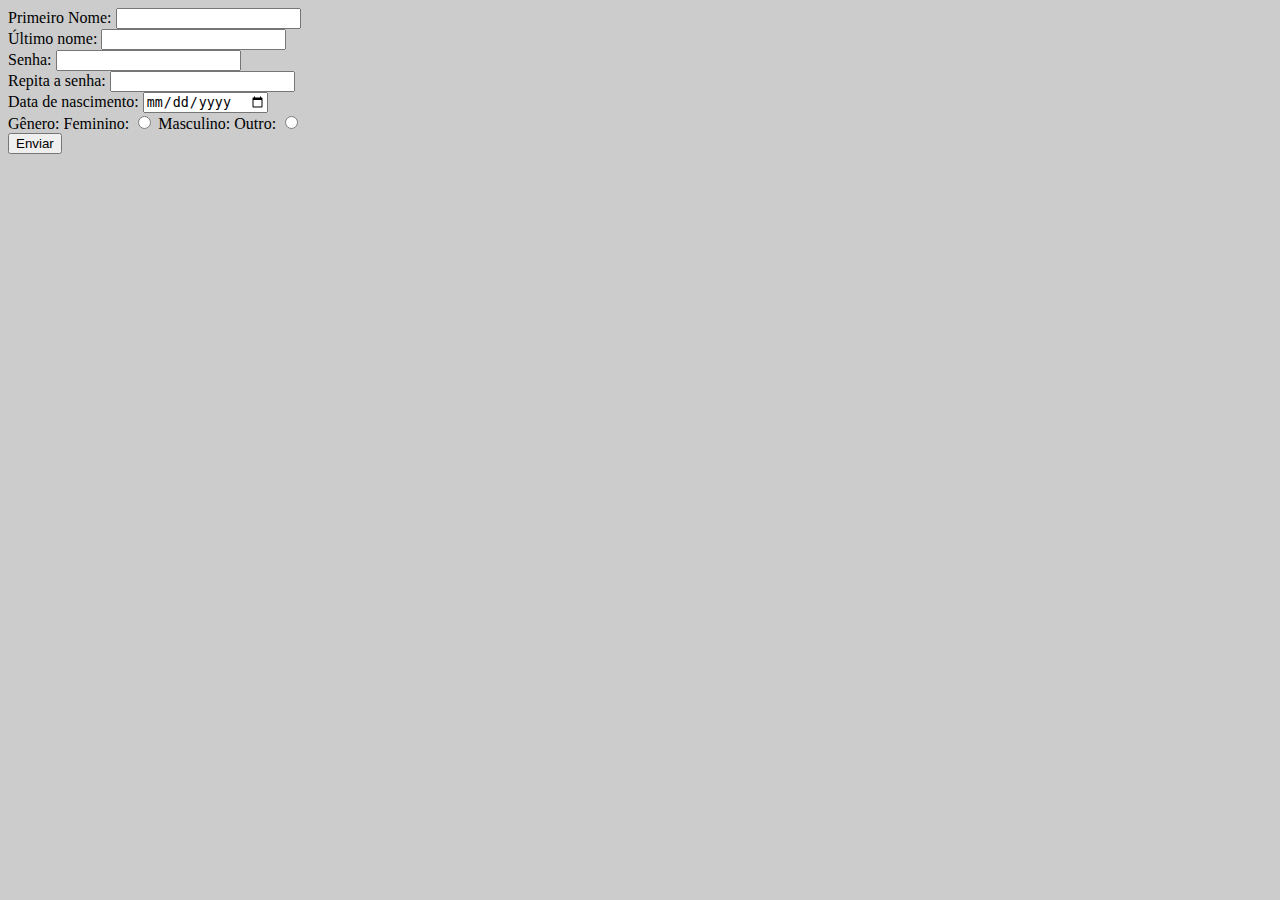
<file: exercicio_1/index.html>
<!DOCTYPE html>
<html lang="en">

<head>
    <meta charset="UTF-8">
    <meta name="viewport" content="width=device-width, initial-scale=1.0">
    <link rel="stylesheet" type="text/css" href="styles/main.css">
    <title>Document</title>
</head>

<body>
    <div class="container">
        <form method="post" class="form_content">
            <div>
                <label for="first_name">Primeiro Nome:</label>
                <input type="text" id="first_name" name="first_name">
            </div>

            <div>
                <label for="last_name">Último nome:</label>
                <input type="text" id="last_name" name="last_name">
            </div>

            <div>
                <label for="password">Senha:</label>
                <input type="password" id="password" name="password">
            </div>

            <div>
                <label for="repeat_password">Repita a senha:</label>
                <input type="password" id="repeat_password" name="repeat_password">
            </div>

            <div class="form_date">
                <label for="born_date">Data de nascimento:</label>
                <input type="date" id="born_date" name="born_date">
            </div>

            <div class="checkbox_form_content_label">
                <label for="gender">Gênero:</label>
                <label for="f_gender">Feminino:</label>
                <input type="radio" id="f_gender" name="gender" value="Feminino">

                <label for="m_gender">Masculino:</label>

                <label for="o_gender">Outro:</label>
                <input type="radio" id="o_gender" name="gender" value="Outro">

            </div>
            <div>
                <input type="submit" value="Enviar">
            </div>
        </form>
    </div>
</body>

</html>
</file>
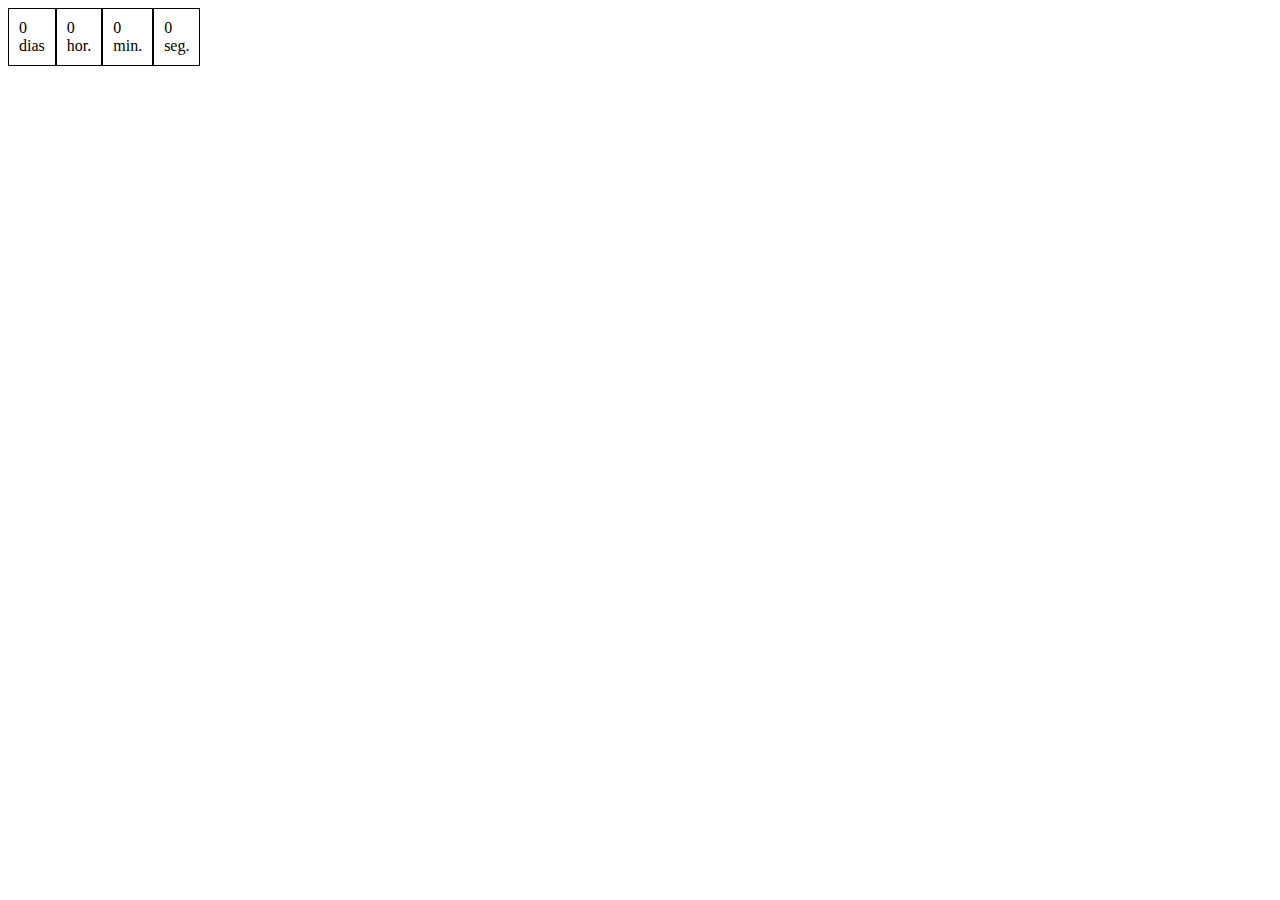
<file: exercicio_3/index.html>
<!DOCTYPE html>
<html data-wf-page="5f2afe106d5db42d905888c4" data-wf-site="5e04b62a4c88a6e33e577b6d">

<head>
    <link rel="stylesheet" type="text/css" href="css/index.css">
    <meta charset="utf-8">
    <title>countDown</title>
</head>

<body>
    <div class="countDown">
        <div class="countDown-item">
            <div class="countDown-number" id="countdown-day">0</div>
            <div class="countDown-number-subtitle">dias</div>
        </div>
        <div class="countDown-item">
            <div class="countDown-number" id="countdown-hours">0</div>
            <div class="countDown-number-subtitle">hor.</div>
        </div>
        <div class="countDown-item">
            <div class="countDown-number" id="countdown-minutes">0</div>
            <div class="countDown-number-subtitle">min.</div>
        </div>
        <div class="countDown-item">
            <div class="countDown-number" id="countdown-seconds">0</div>
            <div class="countDown-number-subtitle">seg.</div>
        </div>
    </div>
    <script src="js/index.js" type="text/javascript"></script>
</body>

</html>
</file>
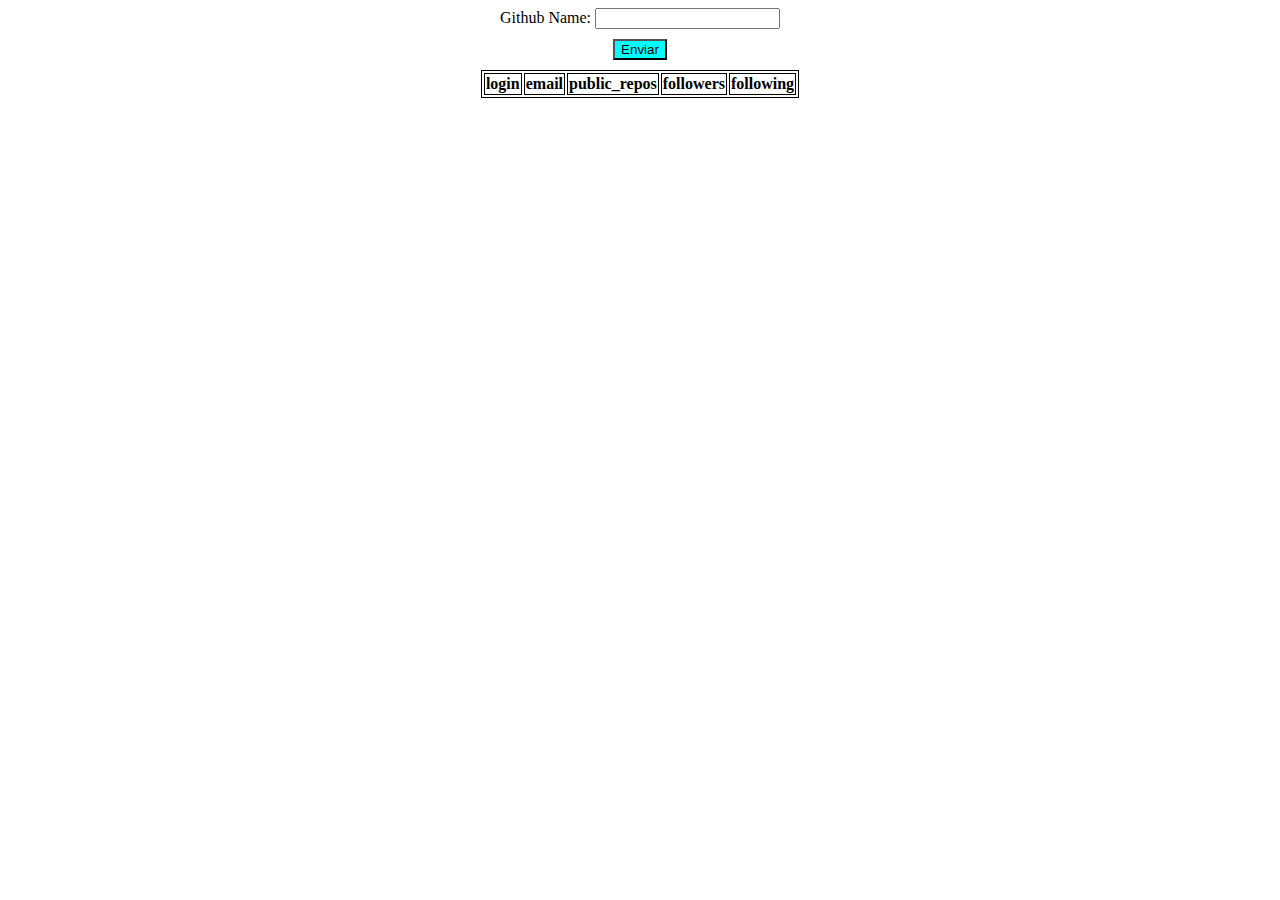
<file: exercicio_4/index.html>
<!DOCTYPE html>
<html lang="en">

<head>
    <meta charset="UTF-8">
    <meta name="viewport" content="width=device-width, initial-scale=1.0">
    <link rel="stylesheet" type="text/css" href="styles/index.css">
    <title>Document</title>
</head>

<body>
    <div class="container">
        <div>
            <label for="github_name">Github Name:</label>
            <input type="text" id="github_name" name="github_name">
        </div>
        <div>
            <p id="disable_text" hidden>Usuário não existe</p>
        </div>
        <div class="div_button">
            <input type="submit" value="Enviar" onclick=insertRow()>
        </div>

        <div>
            <table id="myTable" class="myTable">
                <thead>
                    <tr>
                        <th>login</th>
                        <th>email</th>
                        <th>public_repos</th>
                        <th>followers</th>
                        <th>following</th>
                    </tr>
                </thead>
                <tbody>
                </tbody>
            </table>
        </div>

    </div>
    <script src="js/index.js"></script>
</body>

</html>
</file>
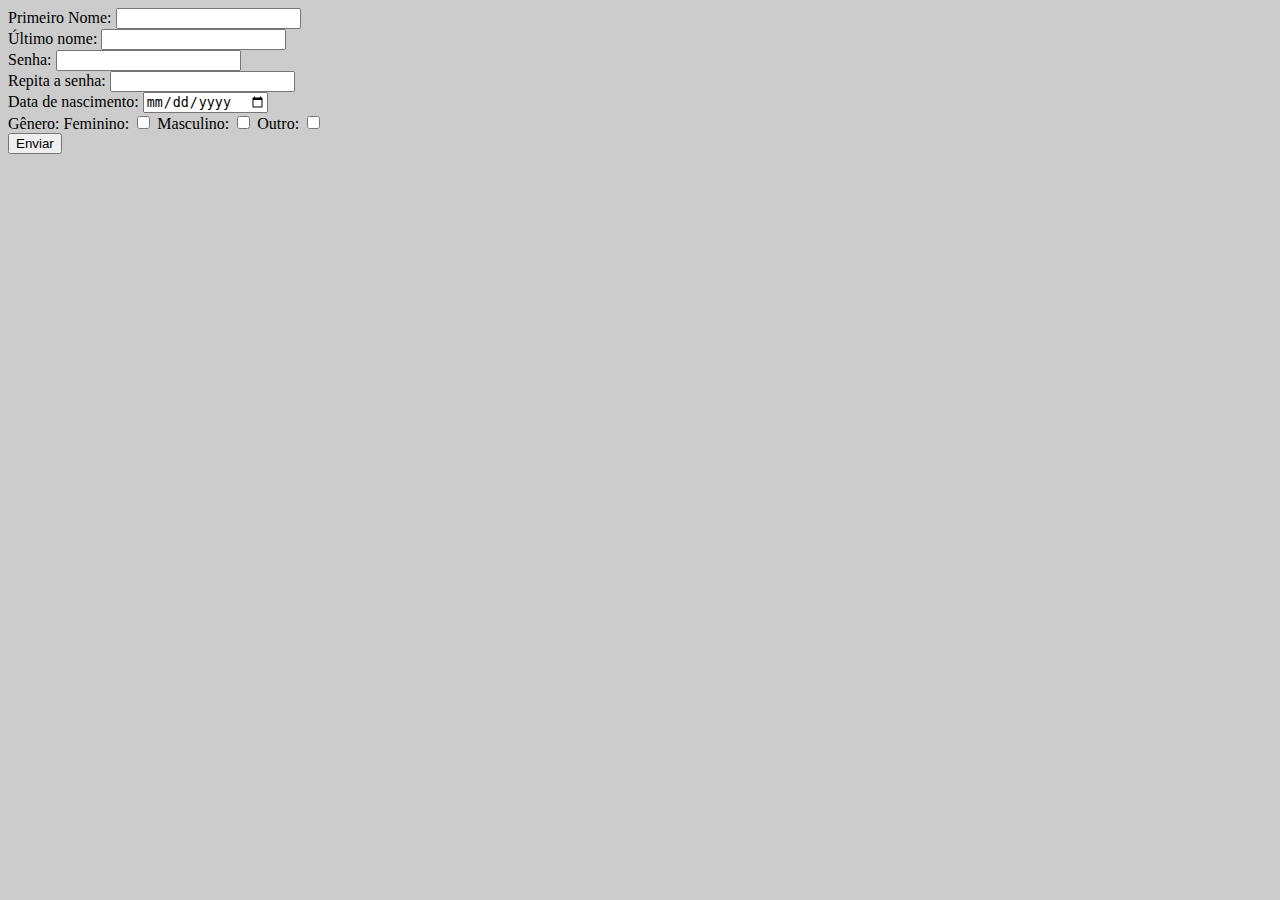
<file: exercicio_1/Formulário.html>
<!DOCTYPE html>
<html lang="en">
<head>
    <meta charset="UTF-8">
    <meta name="viewport" content="width=device-width, initial-scale=1.0">
    <link rel="stylesheet" type="text/css" href="styles/main.css">
    <title>Document</title>
</head>
<body>
    <div class="container">
        <form method="post" class="form_content">
            <div>
                <label for="first_name">Primeiro Nome:</label>
                <input type="text" id="first_name" name="first_name" >
            </div>
            <div>
                <label for="last_name">Último nome:</label>
                <input type="text" id="last_name" name="last_name" >
            </div>
            <div>
            <div>
                <label for="password">Senha:</label>
                <input type="password" id="password" name="password" >
            </div>
            <div>
                <label for="repeat_password">Repita a senha:</label>
                <input type="password" id="repeat_password" name="repeat_password" >
            </div>
                <label for="born_date">Data de nascimento:</label>
                <input type="date" id="born_date" name="born_date" >
            </div>
            <div>
                <div class="checkbox_form_content_label">
                        <label for="gender">Gênero:</label> 
                        <label for="f_gender">Feminino:</label>
                        <input type="checkbox" id="f_gender" name="f_gender" value="Feminino">
                        <label for="m_gender">Masculino:</label>
                        <input type="checkbox" id="m_gender" name="m_gender" value="Masculino">
                        <label for="o_gender">Outro:</label>
                        <input type="checkbox" id="o_gender" name="o_gender" value="Outro">
                </div>
            </div> 
            <div>
                <input type="submit" value="Enviar">
            </div>
        </form>
    </div>

</body>
</html>
</file>
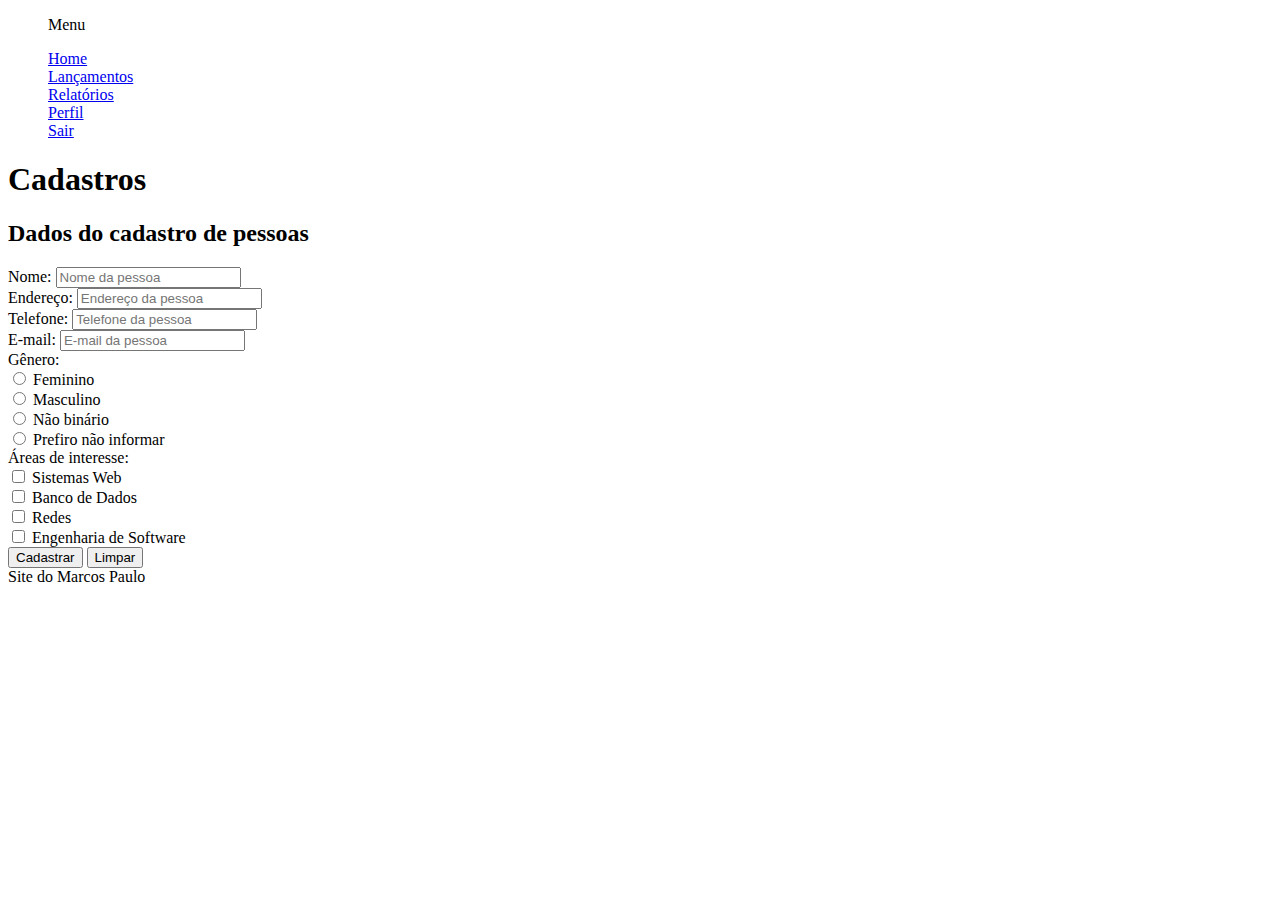
<file: exercicio_1/teste.html>
<!DOCTYPE html>
    <head>
        <meta charset="utf-8">
        <title>Sistema de banco de dados</title>
    </head>

    <body>
        <menu>
            <p>Menu</p>
            <div>
                <a href="sistemabancodedados.html">Home</a>
                <br>
                
                <a href="sistemabancodedadoslancamentos.html">Lançamentos</a>
                <br>

                <a href="sistemabancodedadosrelatorios.html">Relatórios</a>
                <br>
                
                <a href="sistemabancodedadosperfil.html">Perfil</a>
                <br>
                
                <a href="introducao.html">Sair</a>
                <br>
            </div>
        </menu>

        <header>
            <h1>Cadastros</h1>
        </header>

        <h2>Dados do cadastro de pessoas</h2>

        <form method="get" action="validar.html">

            <div>
                <label for="nome">Nome:</label>
                <input type="text" name="nome" id="nome" placeholder="Nome da pessoa">
            </div>

            <div>
                <label for="endereco">Endereço:</label>
                <input type="text" name="endereco" id="endereco" placeholder="Endereço da pessoa">
            </div>

            <div>
                <label for="tel">Telefone:</label>
                <input type="tel" name="tel" id="tel" placeholder="Telefone da pessoa">
            </div>

            <div>
                <label for="email">E-mail:</label>
                <input type="email" name="email" id="email" placeholder="E-mail da pessoa">
            </div>

            <div>
                <label>Gênero:</label>
                <div>
                    <input type="radio" name="genero" id="feminino" value="F">
                    <label for="feminino">Feminino</label>
                </div>

                <div>
                    <input type="radio" name="genero" id="masculino" value="M">
                    <label for="masculino">Masculino</label>
                </div>

                <div>
                    <input type="radio" name="genero" id="naobinario" value="NB">
                    <label for="naobinario">Não binário</label>
                </div>

                <div>
                    <input type="radio" name="genero" id="semresposta" value="SR">
                    <label for="semresposta">Prefiro não informar</label>
                </div>

            </div>

            <div>
                <label>Áreas de interesse:</label>

                <div>
                    <input type="checkbox" name="area[1]" id="web">
                    <label for="web">Sistemas Web</label>
                </div>

                <div>
                    <input type="checkbox" name="area[2]" id="db">
                    <label for="db">Banco de Dados</label>
                </div>

                <div>
                    <input type="checkbox" name="area[3]" id="redes">
                    <label for="redes">Redes</label>
                </div>

                <div>
                    <input type="checkbox" name="area[4]" id="engsoft">
                    <label for="engsoft">Engenharia de Software</label>
                </div>
            </div>


            <input type="submit" value="Cadastrar">
            <input type="reset" value="Limpar">

        </form>

        <footer>
            Site do Marcos Paulo
        </footer>

    </body>

</html>
</file>
<file: exercicio_1/styles/main.css>
body{
    background-color: #ccc;
}
.container {
}
.form_content > div > label{

}

.checkbox_form_content_label{

}
</file>
<file: exercicio_3/css/index.css>
.countDown {
    display: flex;
    flex-wrap: wrap;
    flex-direction: row;
}

.countDown-item {
    display: flex;
    flex-direction: column;
    justify-content: center;
    align-content: stretch;
    padding: 10px;
    border: 1px #000 solid;
}

.countDown-number{

}

.countDown-number-subtitle{

}
</file>
<file: exercicio_4/styles/index.css>
.container {
    text-align: center;
}

.div_button > input{
    background-color: aqua;
    margin-top: 10px;
}

table.myTable{
    margin-top: 10px;
    margin-left: auto;
    margin-right: auto;
}

table, th, td {
    border: 1px  solid black;
  }
</file>
